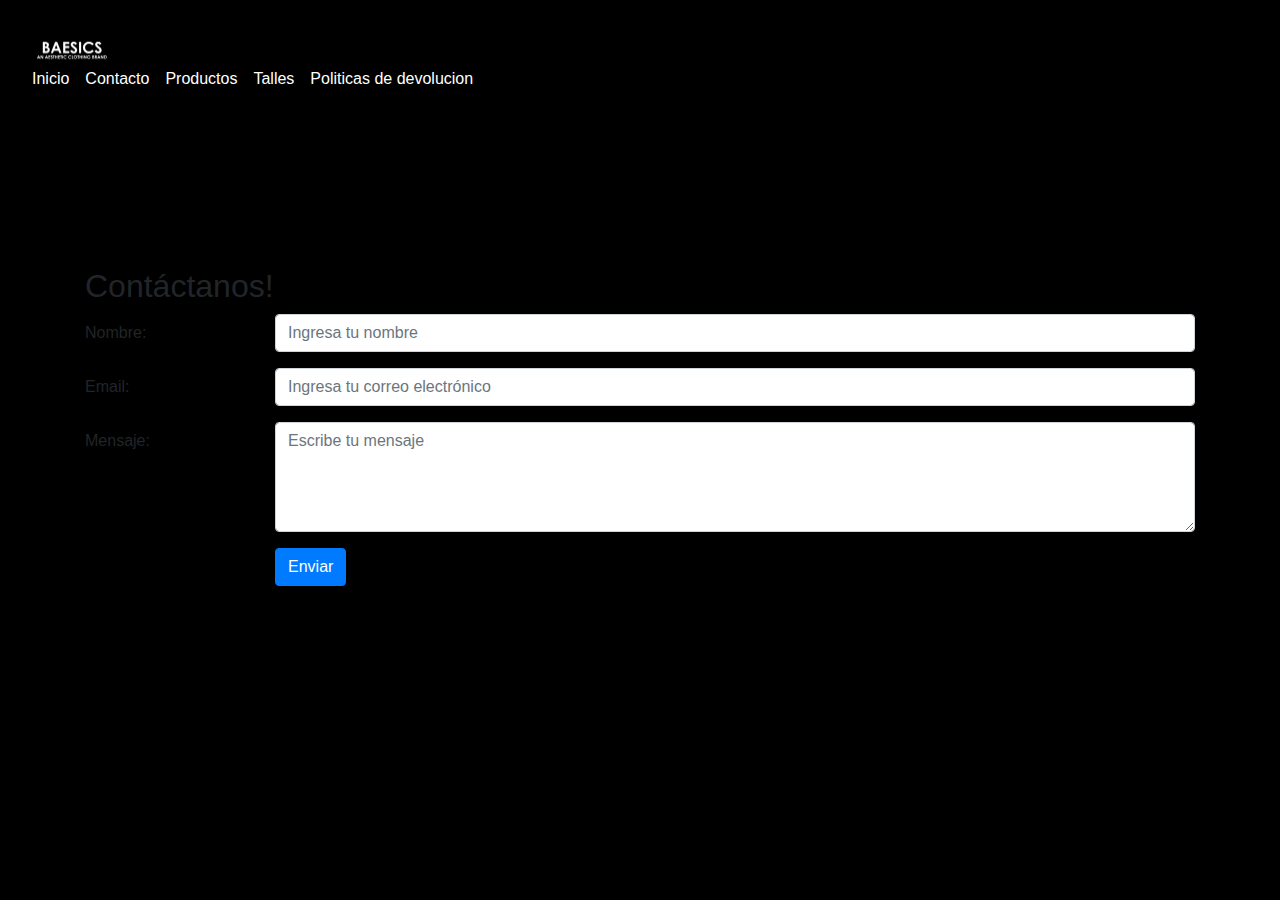
<file: html/contacto.html>
<!DOCTYPE html>
<html lang="en">
<head>
    <meta charset="UTF-8">
    <meta http-equiv="X-UA-Compatible" content="IE=edge">
    <meta name="viewport" content="width=device-width, initial-scale=1.0">
    <title>Document</title>
    <link rel="stylesheet" href="https://cdn.jsdelivr.net/npm/bootstrap-icons@1.10.3/font/bootstrap-icons.css">
    <link rel="stylesheet" href="../css/estiloinicio.css">
    <link rel="stylesheet" href="https://maxcdn.bootstrapcdn.com/bootstrap/4.5.2/css/bootstrap.min.css">

</head>
<body>
    <style>
        body{
            background-image: none;
            background-color: black;
        }
    </style>

    <header>
        <a href="../index.html">
            <img class="logo" src="../img/logo.png" alt="Logo">
        </a>
        <button id="abrir" class="abrir-menu"><i class="bi bi-list"></i></button>
        <nav class="nav" id="nav">
            <button class="cerrar-menu" id="cerrar"><i class="bi bi-x"></i></button>
            <ul class="nav-list">
                <li><a href="./index.html">Inicio</a></li>
                <li><a href="./contacto.html">Contacto</a></li>
                <li><a href="./productos.html">Productos</a></li>
                <li><a href="./talles.html">Talles</a></li>
                <li><a href="./poldev.html">Politicas de devolucion</a></li>
            </ul>
        </nav>
    </header>
    
    <div class="container">
        <h2>Contáctanos!</h2>
        <form>
            <div class="form-group row">
                <label for="name" class="col-sm-2 col-form-label">Nombre:</label>
                <div class="col-sm-10">
                    <input type="text" class="form-control" id="name" placeholder="Ingresa tu nombre">
                </div>
            </div>
            <div class="form-group row">
                <label for="email" class="col-sm-2 col-form-label">Email:</label>
                <div class="col-sm-10">
                    <input type="email" class="form-control" id="email" placeholder="Ingresa tu correo electrónico">
                </div>
            </div>
            <div class="form-group row">
                <label for="message" class="col-sm-2 col-form-label">Mensaje:</label>
                <div class="col-sm-10">
                    <textarea class="form-control" id="message" rows="4" placeholder="Escribe tu mensaje"></textarea>
                </div>
            </div>
            <div class="form-group row">
                <div class="col-sm-10 offset-sm-2">
                    <button type="submit" class="btn btn-primary">Enviar</button>
                </div>
            </div>
        </form>
    </div>


</body>
</html>
</file>
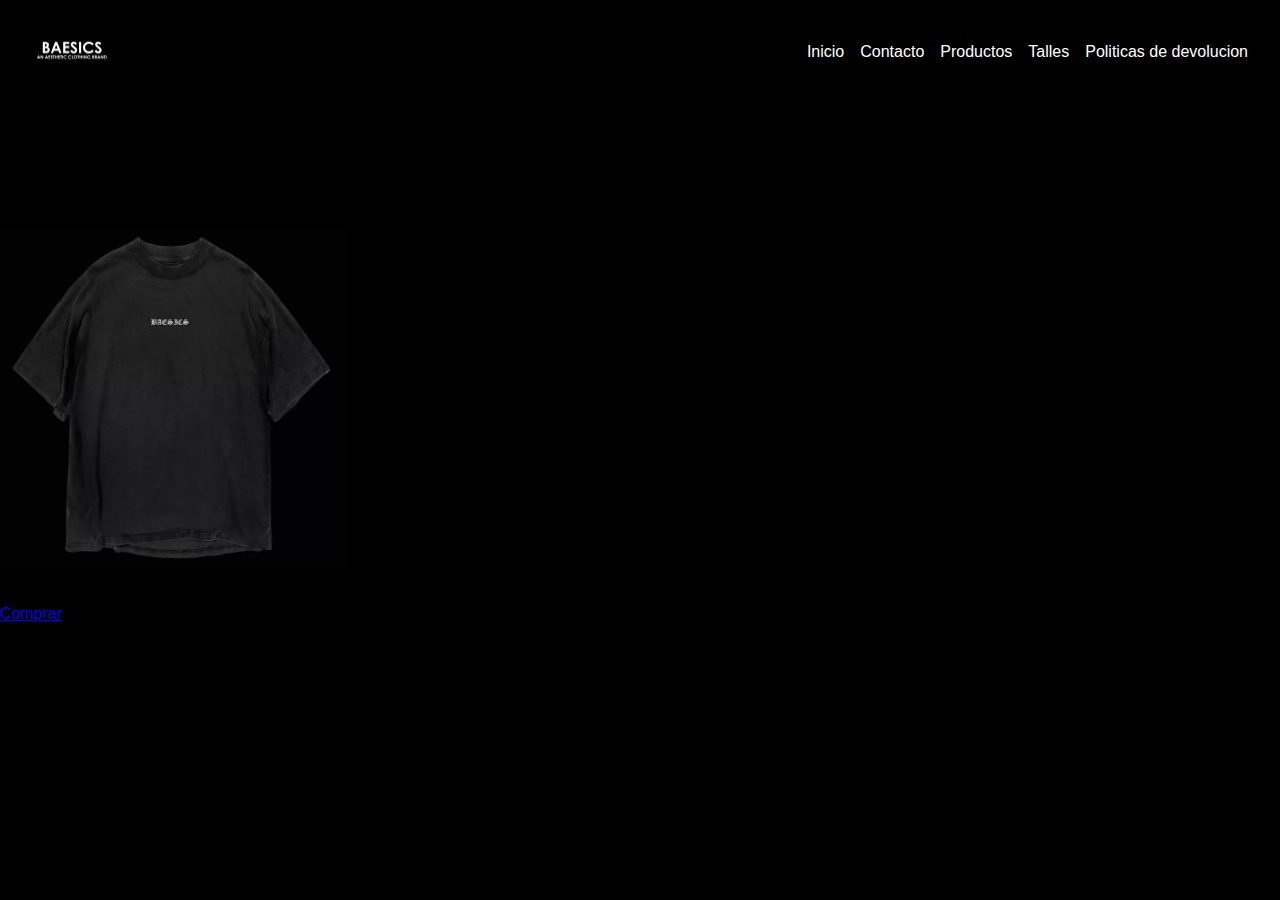
<file: html/productos.html>
<!DOCTYPE html>
<html lang="en">
<head>
    <meta charset="UTF-8">
    <meta http-equiv="X-UA-Compatible" content="IE=edge">
    <meta name="viewport" content="width=device-width, initial-scale=1.0">
    <title>Document</title>
    <link rel="stylesheet" href="https://cdn.jsdelivr.net/npm/bootstrap-icons@1.10.3/font/bootstrap-icons.css">
    <link rel="stylesheet" href="../css/estiloinicio.css">
</head>
<body>
    <style>
        body{
            background-image: none;
            background-color: black;
        }
    </style>

    <header>
        <a href="../index.html">
            <img class="logo" src="../img/logo.png" alt="Logo">
        </a>
        <button id="abrir" class="abrir-menu"><i class="bi bi-list"></i></button>
        <nav class="nav" id="nav">
            <button class="cerrar-menu" id="cerrar"><i class="bi bi-x"></i></button>
            <ul class="nav-list">
                <li><a href="./index.html">Inicio</a></li>
                <li><a href="./contacto.html">Contacto</a></li>
                <li><a href="./productos.html">Productos</a></li>
                <li><a href="./talles.html">Talles</a></li>
                <li><a href="./poldev.html">Politicas de devolucion</a></li>
            </ul>
        </nav>
    </header>
   
    <div class="container mt-4">
        <div class="row">
            <div class="col-md-4">
                <div class="card">
                    <img src="../img/icaro.png" class="card-img-top" alt="Producto 1">
                    <div class="card-body">
                        <h5 class="card-title">Producto 1</h5>
                        <p class="card-text">Descripción del producto 1.</p>
                        <a href="#" class="btn btn-primary">Comprar</a>
                    </div>
                </div>
            </div>
   
            <script src="../js/main.js"></script>
        </body>
</html>
</file>
<file: css/estiloinicio.css>
* {
  margin: 0;
  padding: 0;
  box-sizing: border-box;
  font-family: sans-serif;
}

body {
  background-image: url("../img/fondo.jpg");
  background-repeat: no-repeat;
  background-size: cover;
  background-position: center;
  width: 100%;
  height: 100vh;
}


header {
  display: flex;
  align-items: center;
  justify-content: space-between;
  padding: 2rem;
  background-color: #000000;
}

.logo {
  max-width: 5rem;
}

.nav-list {
  list-style-type: none;
  display: flex;
  gap: 1rem;
  float: rig;
}

.nav-list li a {
  text-decoration: none;
  color: #ffffff;
}

.abrir-menu,
.cerrar-menu {
  display: none;
}

.container{
  margin-top: 10%;
}


@media screen and (max-width: 550px) {
  .abrir-menu,
  .cerrar-menu {
      display: block;
      border: 0;
      font-size: 1.25rem;
      background-color: transparent;
      cursor: pointer;
  }

  .abrir-menu {
      color: #1c1c1c;
  }

  .cerrar-menu {
      color: #ececec;
  }

  .nav {
      opacity: 0;
      visibility: hidden;
      display: flex;
      flex-direction: column;
      align-items: end;
      gap: 1rem;
      position: absolute;
      top: 0;
      right: 0;
      bottom: 0;
      background-color: #1c1c1c;
      padding: 2rem;
      box-shadow: 0 0 0 100vmax rgba(0, 0, 0, .5);
  }

  .nav.visible {
      opacity: 1;
      visibility: visible;
  }
  
  .nav-list {
      flex-direction: column;
      align-items: end;
  }

  .nav-list li a {
      color: #ecececec;
  }
}
</file>
